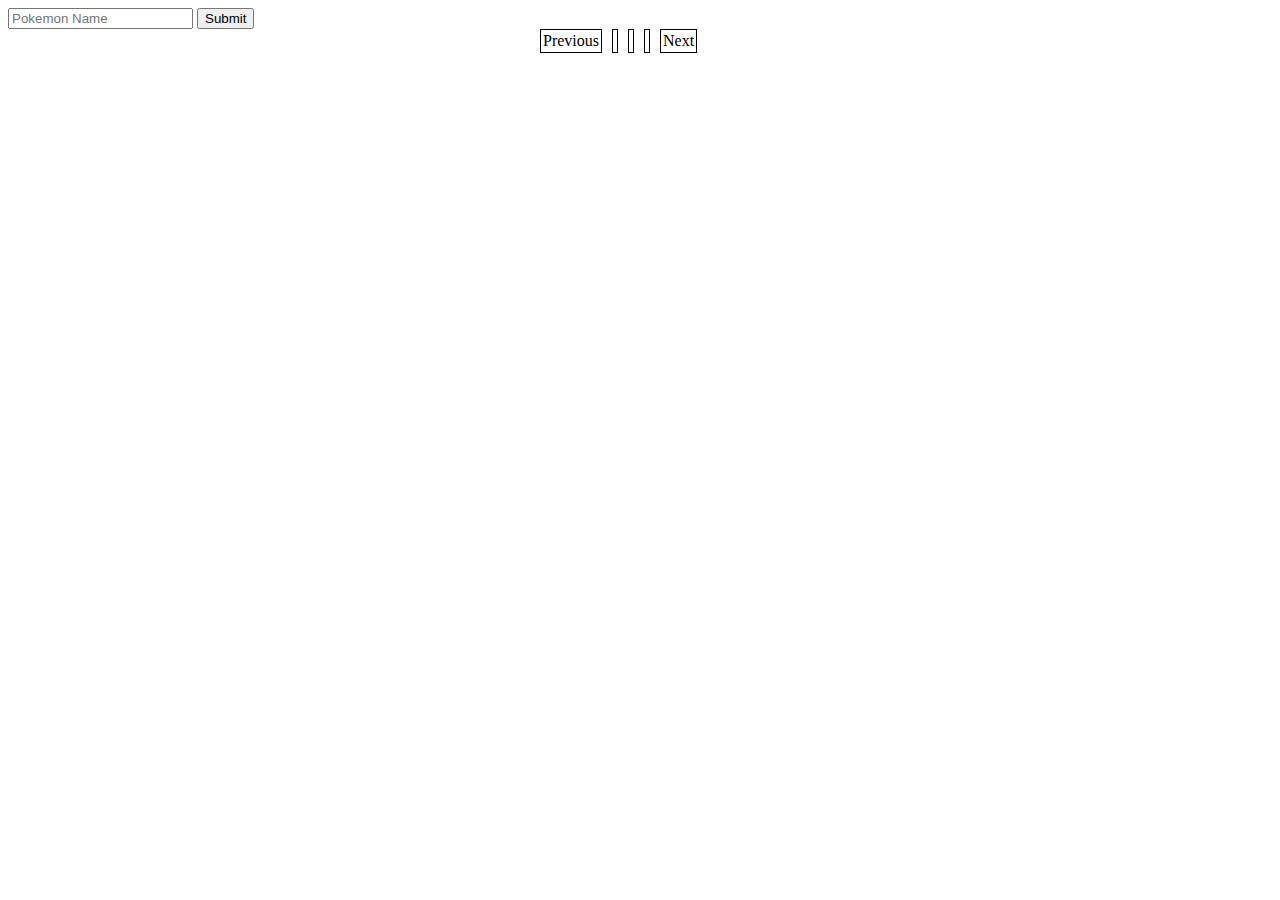
<file: index.html>
<!DOCTYPE html>
<html lang="en">
<head>
    <meta charset="UTF-8">
    <meta name="viewport" content="width=device-width, initial-scale=1.0">
    <link rel="stylesheet" href="styles/styles.css">
    <link rel="stylesheet" href="styles/pagination.css">
    <title>Pokedex</title>
</head>
<body>
    <main>
        <form action="pages/pokemon.html">
            <input type="text" name="pokemon" placeholder="Pokemon Name"/>
            <button type="submit">Submit</button>
        </form>

        <section id="pokemonContainer">

        </section>

        <section id="pagination">
            <ul>
                <li class="pagination_item"><a id="pagination_previous">Previous</a></li>
                <li class="pagination_item"><a id="pagination_previous_idx"></a></li>
                <li class="pagination_item"><a id="pagination_current_idx"></a></li>
                <li class="pagination_item"><a id="pagination_next_idx"></a></li>
                <li class="pagination_item"><a id="pagination_next">Next</a></li>
            </ul>
        </section>
    </main>
    
    <script src="scripts/scripts.js"></script>
</body>
</html>
</file>
<file: styles/styles.css>
#pokemonContainer {
    display: flex;
    flex-wrap: wrap;
    column-gap: 10px;
    row-gap: 10px;
    
    text-align: center;
}

.pokemon_card {
    border: 1px solid black;
    width: 150px;
}

.pokemon_types_container {
    display: flex;
    row-gap: 10px;
    column-gap: 10px;
    margin: 10px;
}

.pokemon_type {
    border: 1px solid black;
    border-radius: 10px;
    padding: 5px;
}
</file>
<file: styles/pagination.css>
#pagination > ul {
    display: flex;
    column-gap: 10px;

    width: 200px;
    margin: 0 auto;

    padding: 0;
    list-style-type: none;
}

#pagination > ul > li {
    border: 1px solid black;
    padding: 2px;
}
</file>
